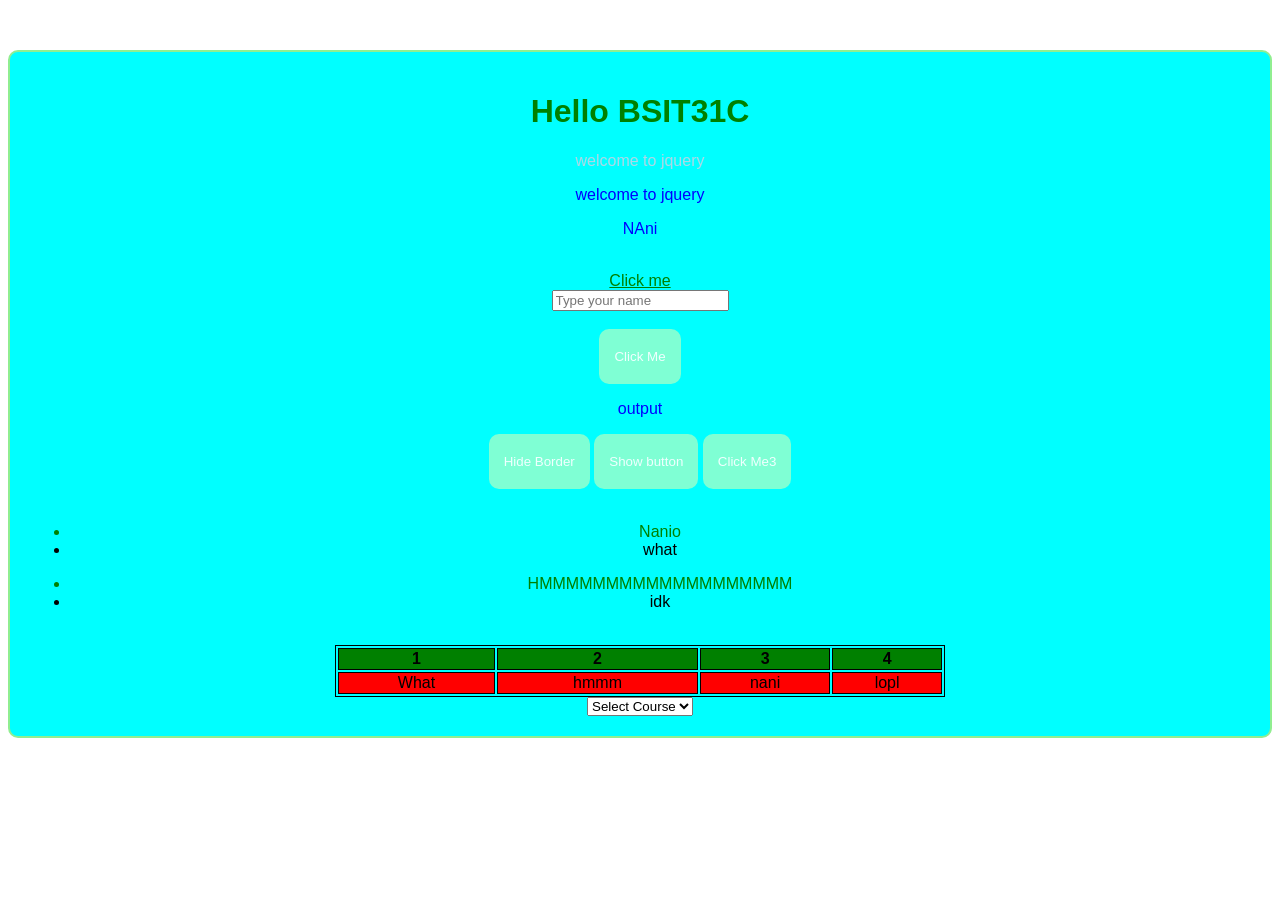
<file: finals/Revilla_Finals_ACT3/index.html>
<!DOCTYPE html>
<html lang="en">
<head>
    <meta charset="UTF-8">
    <meta name="viewport" content="width=device-width, initial-scale=1.0">
    <title>Document</title>
    <script src="https://code.jquery.com/jquery-3.7.1.min.js"></script>
</head>
<style>
body{

text-align: center;
font-family: 'Gill Sans', 'Gill Sans MT', Calibri, 'Trebuchet MS', sans-serif;
margin-top: 50px;

}
.card{

background-color: aqua;
margin: auto;
padding: 20px;
border-radius: 10px;
border: solid 2px lightgreen;

}
button{

background-color: aquamarine;
color: azure;
border: none;
border-radius: 10px;
padding: 20px 15px;

}

table {
    width: 50%;                  
    border: 1px solid black;    
    margin: 0 auto;              
}
th, td {
    border: 1px solid black;
    text-align: center;          
}

</style>
<body>
    
<div class="card">

    <h1 id="title">Hello BSIT31C</h1>
    <p class="intro">welcome to jquery</p>
    <p>welcome to jquery</p>
    <p>NAni</p>

    <br>

    <a href="a">Click me</a>
    <br>

    <input id="name" type="text" placeholder="Type your name">
    <br>
    <br>
    <button id="btn">Click Me</button>

    <p id="message">output</p>

    <button class="btn1" id="btn1">Hide Border</button>
    <button class="btn2" id="btn2">Show button</button>
    <button class="Colorbtn">Click Me3</button>
    <br>
    <br>


    <ul >

        <li>Nanio</li>
        <li>what</li>

    </ul>

    <ul>

        <li>HMMMMMMMMMMMMMMMMMMM</li>
        <li>idk</li>

    </ul>

    <br>
<div>
    <table border="10" style="align-items: center;" id="table">
        <tr>
            <th>1</th>
            <th>2</th>
            <th>3</th>
            <th>4</th>
        </tr>
        <tr>
            <td>What</td>
            <td>hmmm</td>
            <td>nani</td>
            <td>lopl</td>
        </tr>
    </table>
</div>



<select name="course" id="course">
<option value="">Select Course</option>
<option value="BSIT">BSIT</option>
<option value="BSCS">BSCS</option>


</select>


</div>

    <script src="script.js"></script>
</body>
</html>
</file>
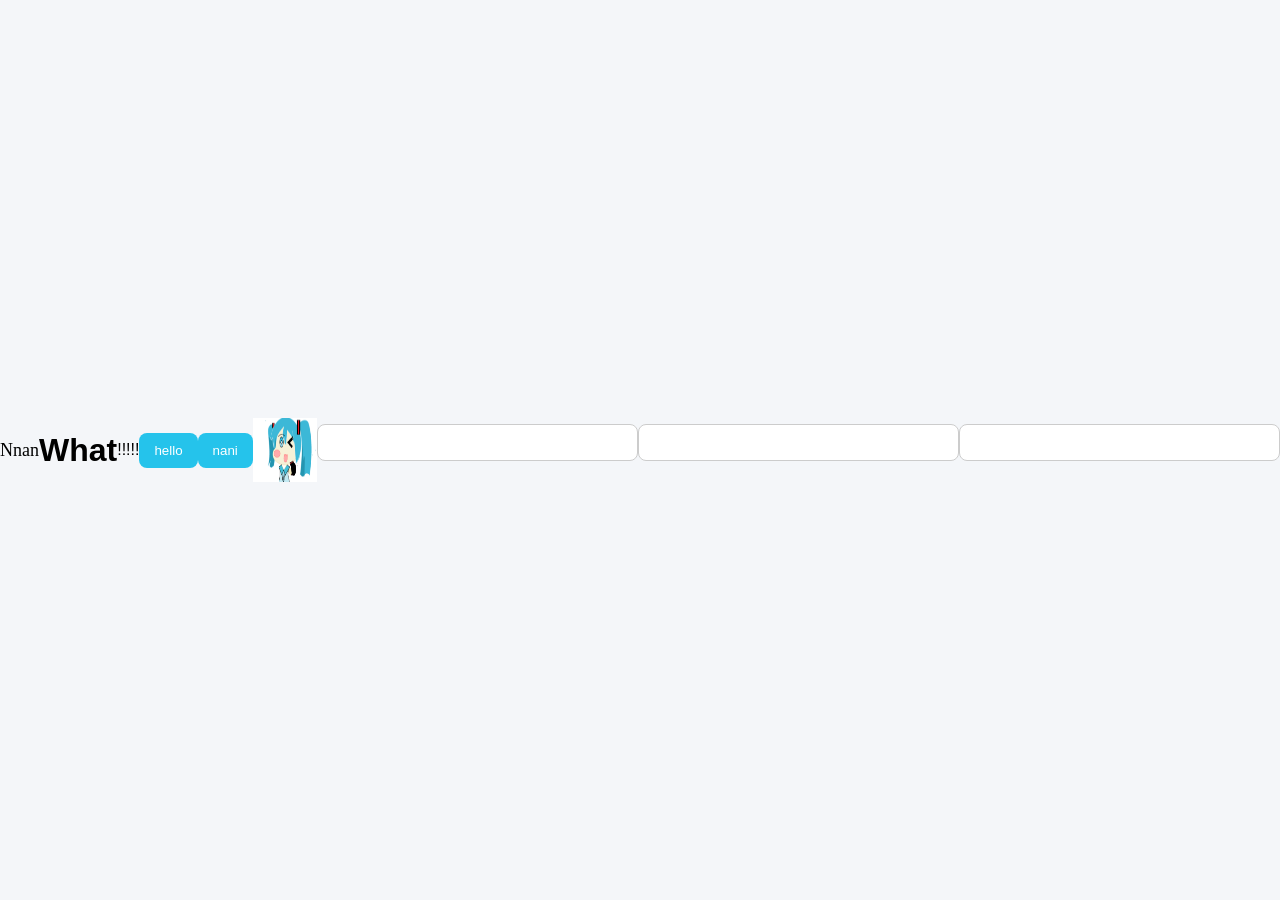
<file: finals/Revilla_FINALS_ACT1/Document.html>
<!DOCTYPE html>
<html lang="en">
<head>
    <meta charset="UTF-8">
    <meta name="viewport" content="width=device-width, initial-scale=1.0">
    <link rel="stylesheet" href="style.css">
    <title>Document</title>
</head>
<body>
 
<p id="1">Nnan</p>
<h1 id="2">What</h1>
<div id="3">!!!!!</div>



<button id="btn1">hello</button>
<button id="btn2">nani</button>

<br>
<img src="nani.PNG" alt="" id="img1" width="64" height="64">

<br>
<input type="text" id="input1">
<br>
<input type="text" id="input2">
<br>
<input type="text" id="input3">

<script src="hello.js"></script>
</body>
</html>
</file>
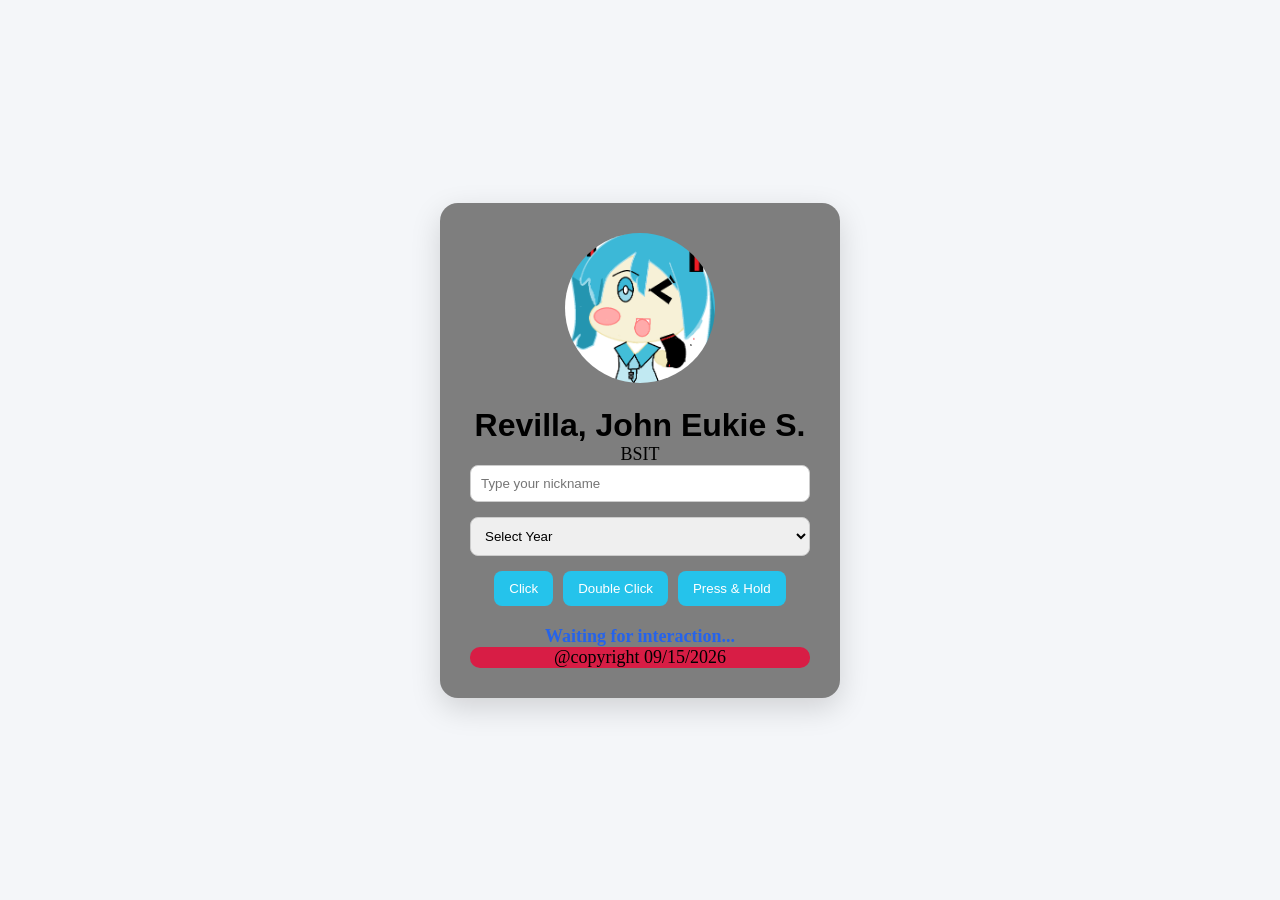
<file: finals/Revilla_FINALS_ACT1/login.html>
<!DOCTYPE html>
<html lang="en">
<head>
    <meta charset="UTF-8">
    <meta
name="viewport"
content="width=device-width, initial-scale=1.0">
<link rel="stylesheet" href="style.css">
<title>Interactive Student Card</title>
</head>
<body>

<div class="image1">
    <img id="studentImage" src="nani.PNG" alt="Student"
    >
    <h1 id="studentName" class="name"> Revilla, John Eukie S. </h1>
    <p id="course"> BSIT</p>
    <input  type="text" id="" placeholder="Type your nickname" class="input1">

    <select id="yearSelect">
        <option value="">Select Year</option>
        <option>1st Year</option>
        <option>2nd Year</option>
        <option>3rd Year</option>
        <option>4th Year</option>
    </select>

<div class="buttons">
    <button id="clickBtn">Click</button>
    <button id="dblClickBtn">Double Click</button> 
    <button id="pressBtn">Press & Hold</button>
</div>
    <p id="status">
        Waiting for interaction...
      </p>
      <footer>@copyright 09/15/2026</footer>
</div>

<script src="hello.js"></script>


</body>

</html>
</file>
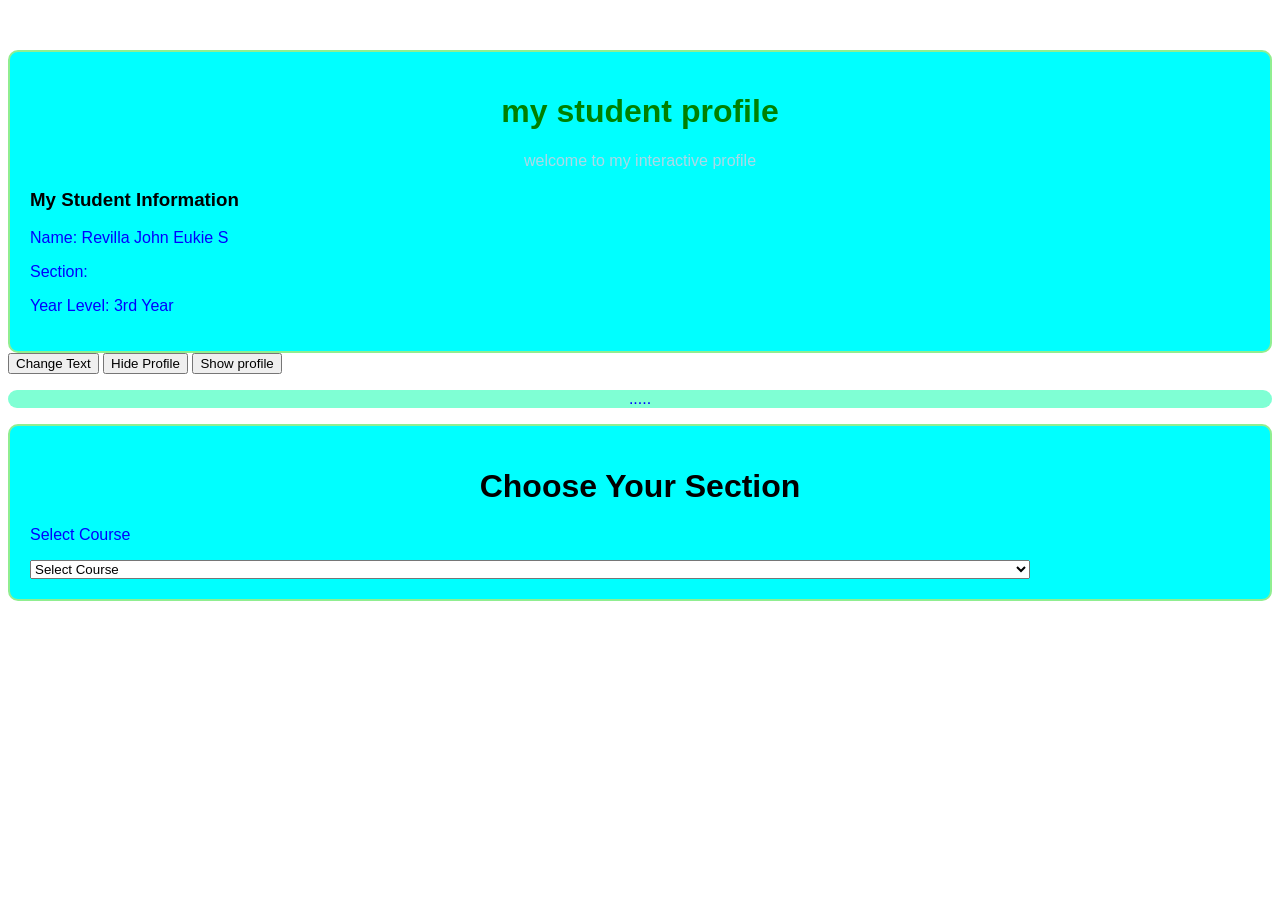
<file: finals/Revilla_Finals_ACT3/Act3.html>
<!DOCTYPE html>
<html lang="en">
<head>
    <meta charset="UTF-8">
    <meta name="viewport" content="width=device-width, initial-scale=1.0">
    <script src="https://code.jquery.com/jquery-3.7.1.min.js"></script>
    <title>Document</title>
</head>

<style>
body{
font-family: 'Gill Sans', 'Gill Sans MT', Calibri, 'Trebuchet MS', sans-serif;
margin-top: 50px;

}

.card{

background-color: aqua;
margin: auto;
padding: 20px;
border-radius: 10px;
border: solid 2px lightgreen;



}

.card3{

background-color: aqua;
margin: auto;
padding: 20px;
border-radius: 10px;
border: solid 2px lightgreen;



}

.card3 h1{

text-align: center;

}

.card3 p.intro{




text-align: center;

}
.card h1{

text-align: center;

}

.card p.intro{

text-align: center;

}

.card2 {

align-items: center;


}

.hmm{
text-align: center;
align-items: center;
background-color: aquamarine;
border-radius: 15px;

}


</style>
<body>
    
<div class="card" id="card">
<h1 id="title" class="title">my student profile </h1>
    <p class="intro">welcome to my interactive profile</p>
    
<h3>My Student Information</h3>    
<p>Name: Revilla John Eukie S</p>
<p>Section:</p> <p id="message"></p>
<p>Year Level: 3rd Year</p>
</div>



<div class="card2">
<button class="btn3" id="btn3">Change Text</button>
<button class="btn1" id="btn1">Hide Profile</button>
<button class="btn2" id="btn2">Show profile</button>

</div>

<div class="hmm">

    <p id="message2" class="message2">.....</p>

</div>

<div class="card3" id="card3">
<h1 id="title">Choose Your Section </h1>
    <p>Select Course</p>
    <select name="course" id="course" style="width: 1000px;">
<option value="">Select Course</option>
<option value="BSIT">BSIT</option>
<option value="BSCS">BSCS</option>
</div>


<div class="card4" id="card4">
    <table border="10" style="align-items: center;" id="table">
        <tr>
            <th>No.</th>
            <th>Name</th>
            <th>Course</th>
            <th>Yearlevel</th>
        </tr>
        <tr>
            <td>1</td>
            <td>Juan</td>
            <td>BSIT</td>
            <td>3rd Year</td>
        </tr>
    </table>

    <p>End of the student List</p>
</div>


<div class="card2">
<button class="btn3" id="btn4">odd color</button>
<button class="btn1" id="btn5">even color</button>


</div>


<script src="script.js"></script>
</body>
</html>
</file>
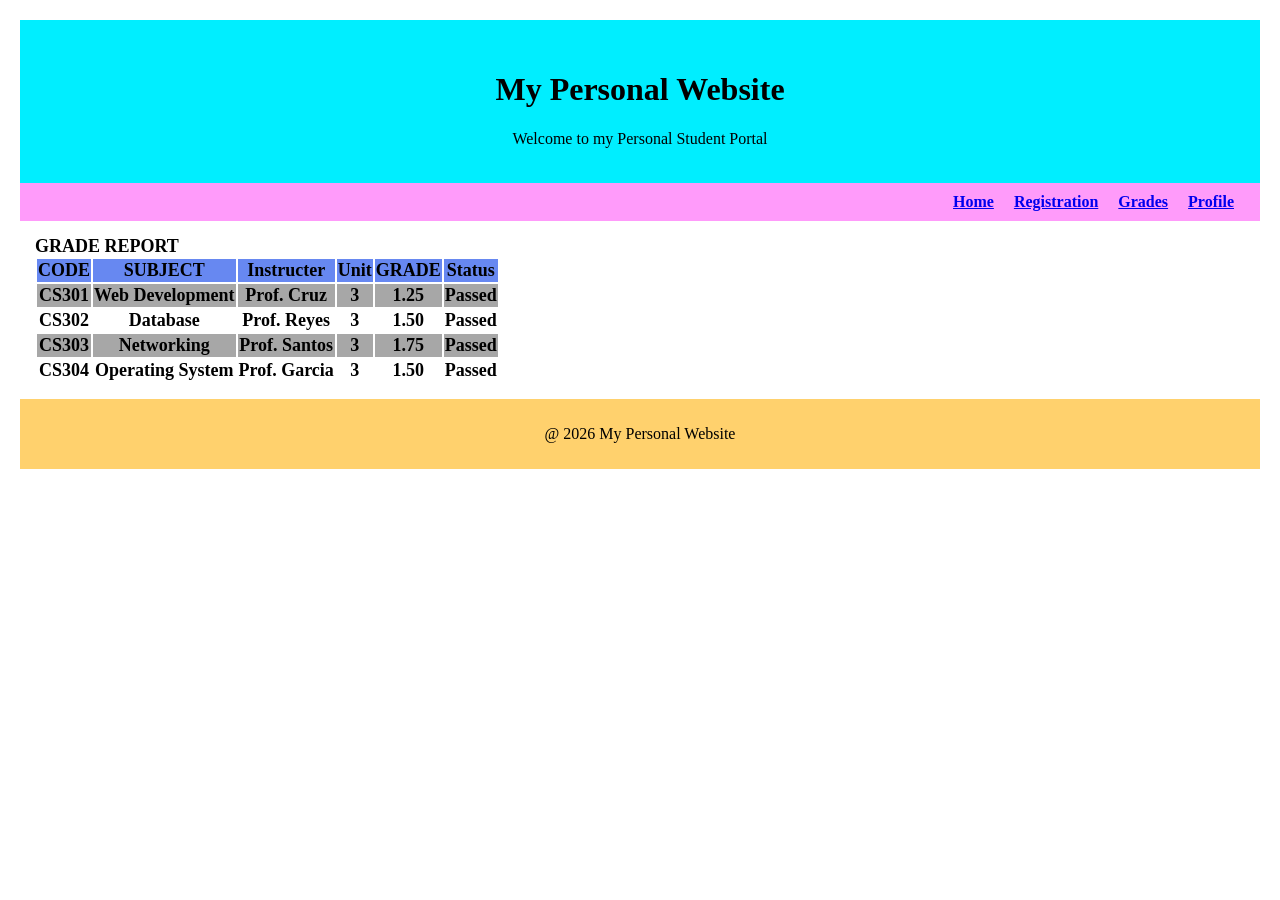
<file: midterm/REVILLA_ACT3/Grades.html>
<!DOCTYPE html>
<html lang="en">
<head>
    <meta charset="UTF-8">
    <meta name="viewport" content="width=device-width, initial-scale=1.0">
    <title>Document</title>
    <link rel="stylesheet" href="style.css">
</head>
<body>
    
    <header class="helloo">

    <h1 class="HH1">My Personal Website</h1>

    <p class="portal">Welcome to my Personal Student Portal</p>
    
</header>

<nav class="Navi">

    <a HREF="Home.html">Home</a>
    &nbsp;  &nbsp;

    <a HREF="Registration.html">Registration</a>
    &nbsp;  &nbsp;

    <a HREF="Grades.html">Grades</a>
    &nbsp;  &nbsp;

        <a HREF="Profile.html">Profile</a>
    &nbsp;  &nbsp;


</nav> 

<table class="totalG">

<caption style="text-align: left;">GRADE REPORT</caption>

<tr class="subject">
<th> CODE</th>
<th>SUBJECT</th>
<th>Instructer</th>
<th>Unit</th>
<th>GRADE</th>
<th>Status</th>
</tr>

<tr class="grey">
<td>CS301</td>
<th>Web Development</th>
<th>Prof. Cruz</th>
<th>3</th>
<th>1.25</th>
<th>Passed</th>

</tr>

<tr>
<td>CS302</td>
<th>Database</th>
<th>Prof. Reyes</th>
<th>3</th>
<th>1.50</th>
<th>Passed</th>
</tr>

<tr class="grey">
<td>CS303</td>
<th >Networking</th>
<th>Prof. Santos</th>
<th>3</th>
<th>1.75</th>
<th>Passed</th>
</tr>

<tr>
<td>CS304</td>
<th>Operating System</th>
<th>Prof. Garcia</th>
<th>3</th>
<th>1.50</th>
<th>Passed</th>
</tr>

</table>

<footer>

        <p>@ 2026 My Personal Website </p>

</footer>

</body>
</html>
</file>
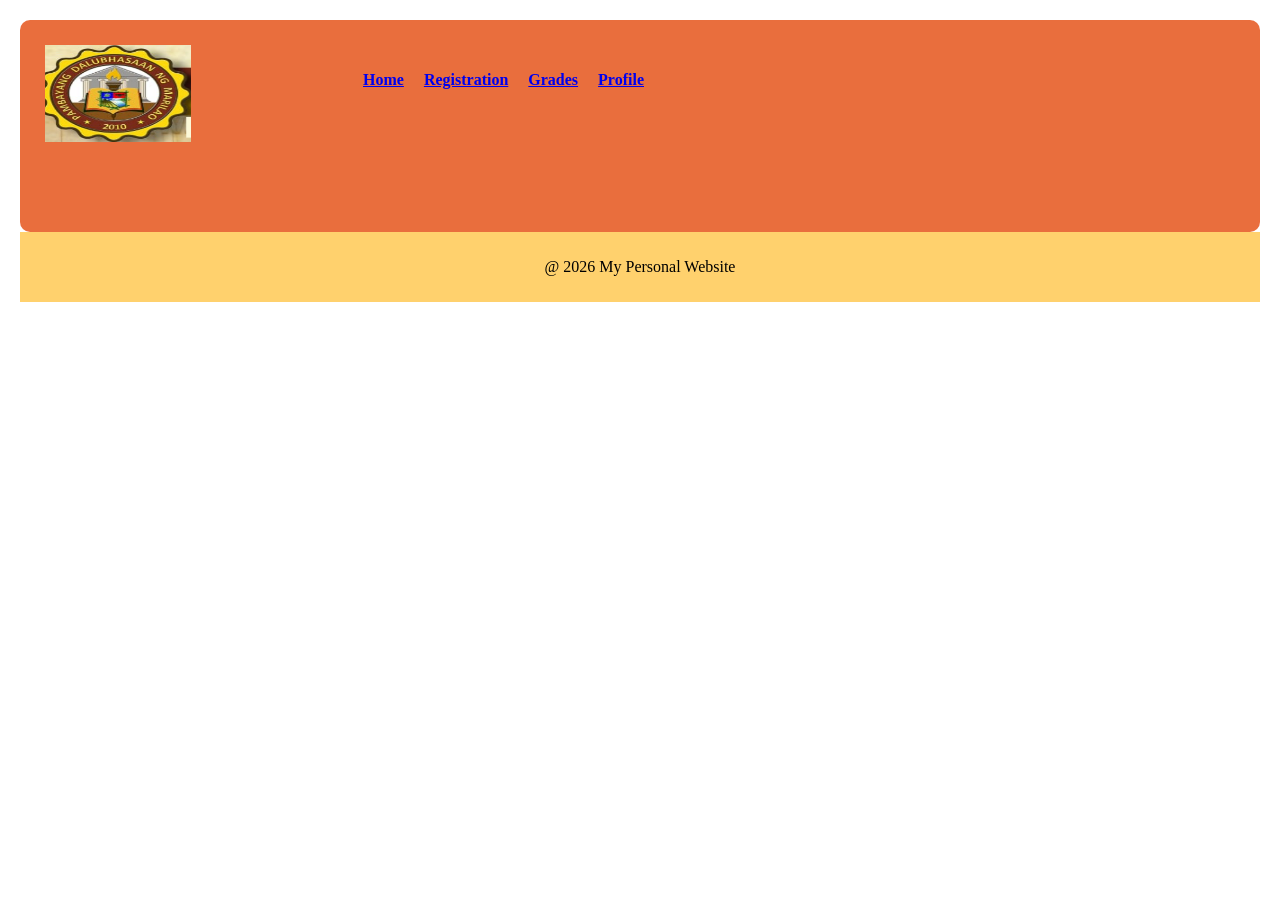
<file: midterm/REVILLA_ACT3/Home.html>
<!DOCTYPE html>
<html lang="en">
<head>
    
    <meta charset="UTF-8">
    
    <meta name="viewport" content="width=device-width, initial-scale=1.0">
    
    <title>Document</title>
    
    <link rel = "stylesheet" href="style.css"> 
</head>
<body>

    <div class="main">

<section class="head1">

    <header">

    <img src="pdm.PNG" class="image">

    </section>

    
    <aside class="head2" style="text-align: center;">

        <div>
    <a HREF="Home.html">Home</a>
    &nbsp;  &nbsp;

    <a HREF="Registration.html">Registration</a>
    &nbsp;  &nbsp;

    <a HREF="Grades.html">Grades</a>
    &nbsp;  &nbsp;

        <a HREF="Profile.html">Profile</a>
    &nbsp;  &nbsp;
    
        </div>
</aside>

</header>

</div>

<footer>

        <p>@ 2026 My Personal Website </p>

</footer>


</body>
</html>
</file>
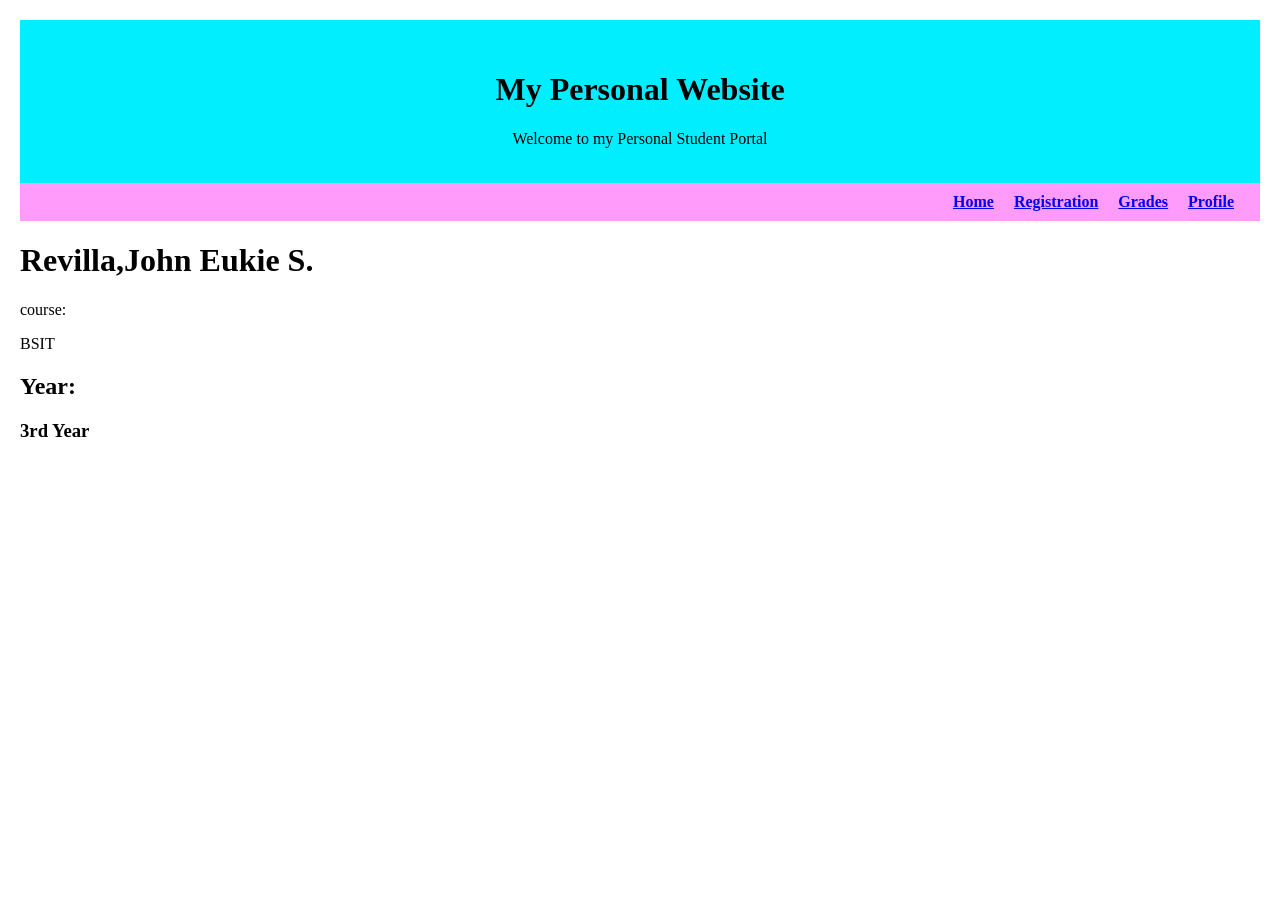
<file: midterm/REVILLA_ACT3/Profile.html>
<!DOCTYPE html>
<html lang="en">
<head>
    <meta charset="UTF-8">
    <meta name="viewport" content="width=device-width, initial-scale=1.0">
    <title>Document</title>
      <link rel="stylesheet" href="style.css">
</head>
<body>

<header class="helloo">

    <h1 class="HH1">My Personal Website</h1>

    <p class="portal">Welcome to my Personal Student Portal</p>
    
</header>

<nav class="Navi">

    <a HREF="Home.html">Home</a>
    &nbsp;  &nbsp;

    <a HREF="Registration.html">Registration</a>
    &nbsp;  &nbsp;

    <a HREF="Grades.html">Grades</a>
    &nbsp;  &nbsp;

        <a HREF="Profile.html">Profile</a>
    &nbsp;  &nbsp;


</nav> 
<form>
<h1>Revilla,John Eukie S.</h1>

<p>course:</p>
<p>BSIT</p>
<h2>Year:<h3>3rd Year </h3></h2>

&nbsp;
 </form>

</body>
</html>
</file>
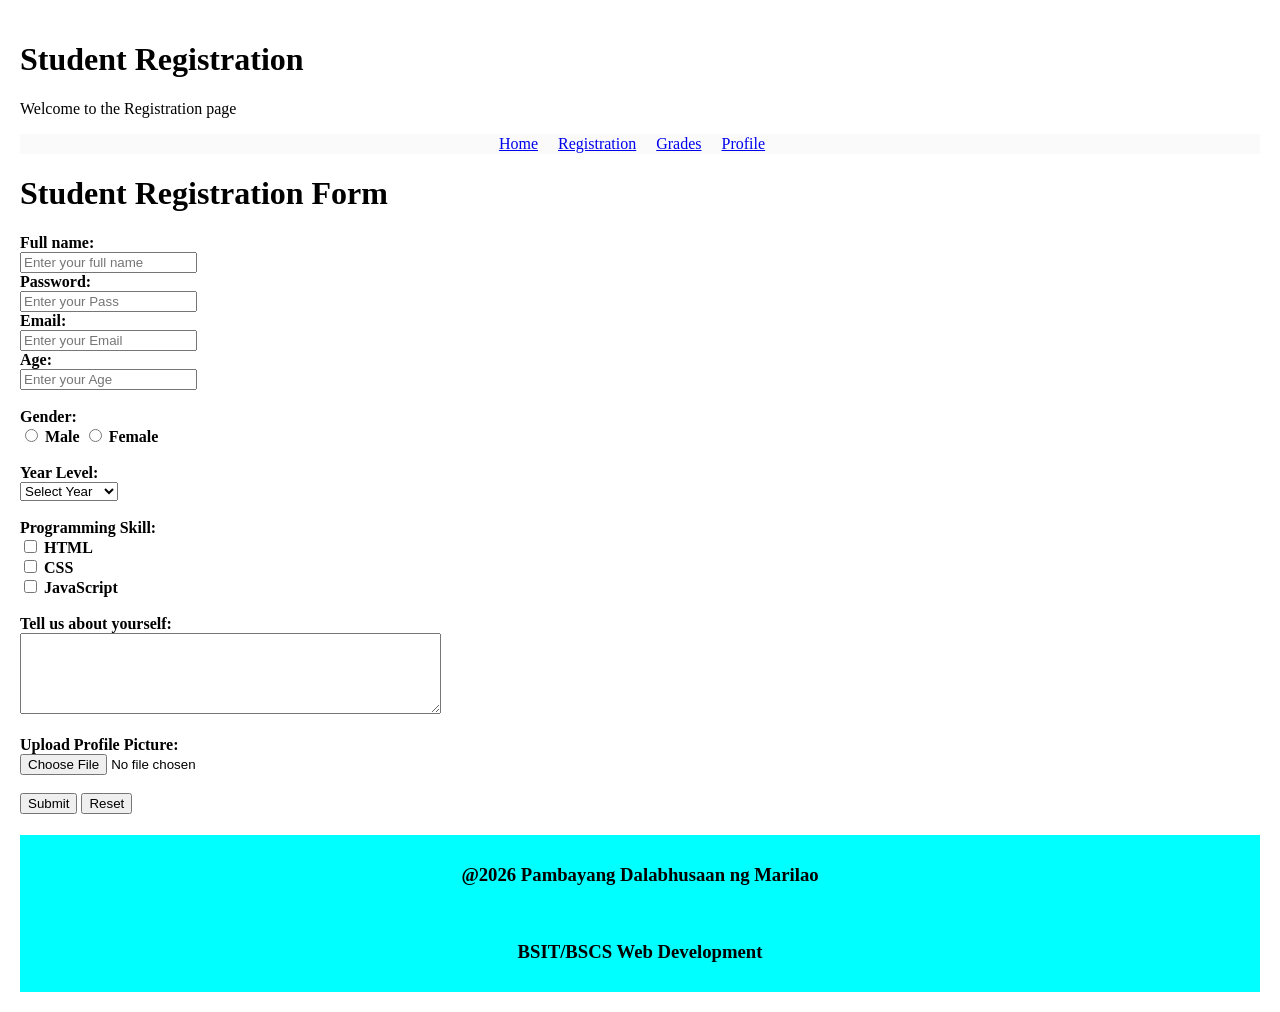
<file: midterm/REVILLA_ACT3/Registration.html>
<!DOCTYPE html>
<html lang="en">
<head>
    
    <meta charset="UTF-8">
    
    <meta name="viewport" content="width=device-width, initial-scale=1.0">
    
    <title>Document</title>
    
    <link rel = "stylesheet" href="style.css"> 
</head>
<body>

    <p class = "highlight">
        
    <!-- <header style="margin: 2px; background-color: cadetblue;" align="center"> -->
    <header>

        <h1>Student Registration</h1>

        <p>Welcome to the Registration page</p>
        
   
    <nav STYLE="background-color: rgba(231, 231, 231, 0.226);text-align:center;padding: 1px;">

        <a HREF="Home.html">Home</a>
        &nbsp;  &nbsp;

        <a HREF="Registration.html">Registration</a>
        &nbsp;  &nbsp;

        <a HREF="Grades.html">Grades</a>
        &nbsp;  &nbsp;

         <a HREF="Profile.html">Profile</a>
        &nbsp;  &nbsp;


   </nav> 

 </header>

</p>

<form >
        <h1>Student Registration Form</h1>

        <h4>

        Full name:  <br><input type="text" name="full_name" placeholder= "Enter your full name" />
        <br>

        Password: <br><input type="password" name="password" placeholder= "Enter your Pass " />
        <br>

        Email:  <br><input type="email" name="email" placeholder= "Enter your Email "/>
        <br>

        Age:  <br><input type="number" name="age" placeholder= "Enter your Age "/>
        <br>
        <br>

        Gender: <br>

        <input type="radio" name="Gender" value="Male"> Male

        <input type="radio" name="Gender" value="Female"> Female
        <br>
        <br>

        Year Level: <br>
        <select name="dropdown">

        <option value="Select Year" selected>Select Year</option>

        <option value="First Year">First Year</option>

        <option value="Second Year">Second Year</option>

        <option value="Third Year">Third Year</option>

        <option value="Fourth Year">Fourth Year</option>
        <br>
        </select>

      
        <br>
        <br>

        Programming Skill: <br>

        <input type="checkbox" name="Programming" value="on"> HTML
        <br>

        <input type="checkbox" name="Programming value="on"> CSS
        <br>

        <input type="checkbox" name="Programming" value="on"> JavaScript
        <br>

        <br>
        
        Tell us about yourself: <br>

        <textarea rows="5" cols="50" name="description"></textarea>

        <br>
        <br>

        Upload Profile Picture: <br>

        <input type="file" name="fileupload" accept="image/*" />
        <br>
        <br>
        <input type="submit" name="submit" value="Submit" />
        <input type="reset" name="reset"  value="Reset" />


    </h4>
        
</form>

<footer style="background-color: aqua; text-align: center; clear:both;">

        <h3>@2026 Pambayang Dalabhusaan ng Marilao</h3>
        <br>
        <h3>BSIT/BSCS Web Development</h3>

</footer>


</body>
</html>
</file>
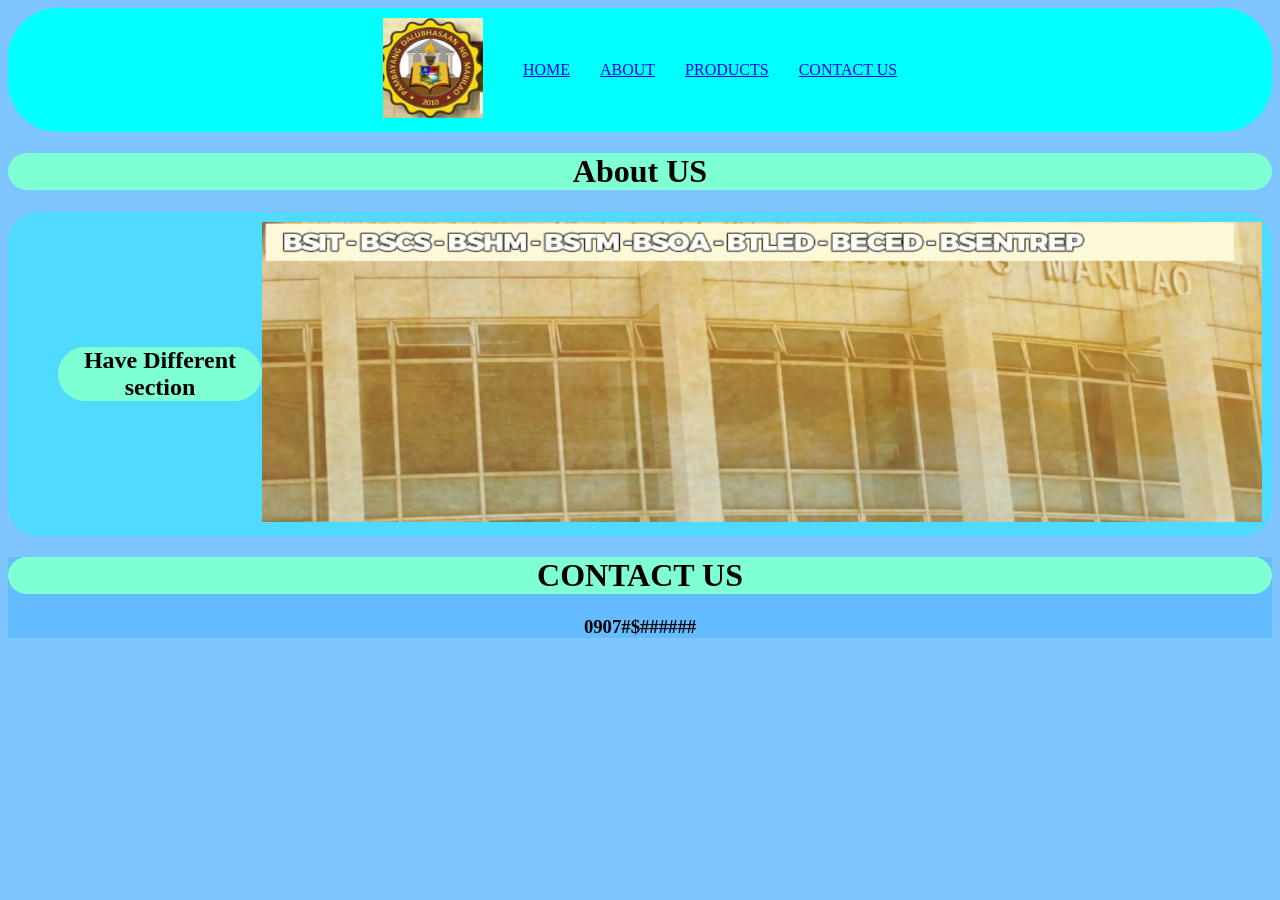
<file: midterm/REVILLA_ACT4/OWN.html>
<!DOCTYPE html>
<html lang="en">
<head>
    <meta charset="UTF-8">
    <meta name="viewport" content="width=device-width, initial-scale=1.0">
    <title>Document</title>
    <link rel="stylesheet" href="style.css">
</head>
<body>

<header class="head1">

    <div class="logo">

   <img src="pdm.PNG" alt="" style="width: 100px; height: 100px;">


    </div>

    <nav >

    <ul class="Link">

    <li><a href="#HOME">HOME</a></li>

    <li><a href="#ABOUT">ABOUT</a></li>

    <li><a href="#PRODUCTS">PRODUCTS</a></li>

    <li><a href="#CONTACT">CONTACT US</a></li>

    </ul>

    </nav>

</header>

 <h1> About US</h1>

<header class="head2">

    <nav >

    <ul class="Link1">

    <h1>Have Different section</h1>

    </ul>

    </nav>

    <div class="logo1">

    <img src="section.PNG" alt="" style="width: 1000px; height: 300px;">

    </div>


</header>

<footer class="foot">

    <h1> CONTACT US</h1>

    <h3> 0907#$######</h3>

</footer>

</body>

</html>
</file>
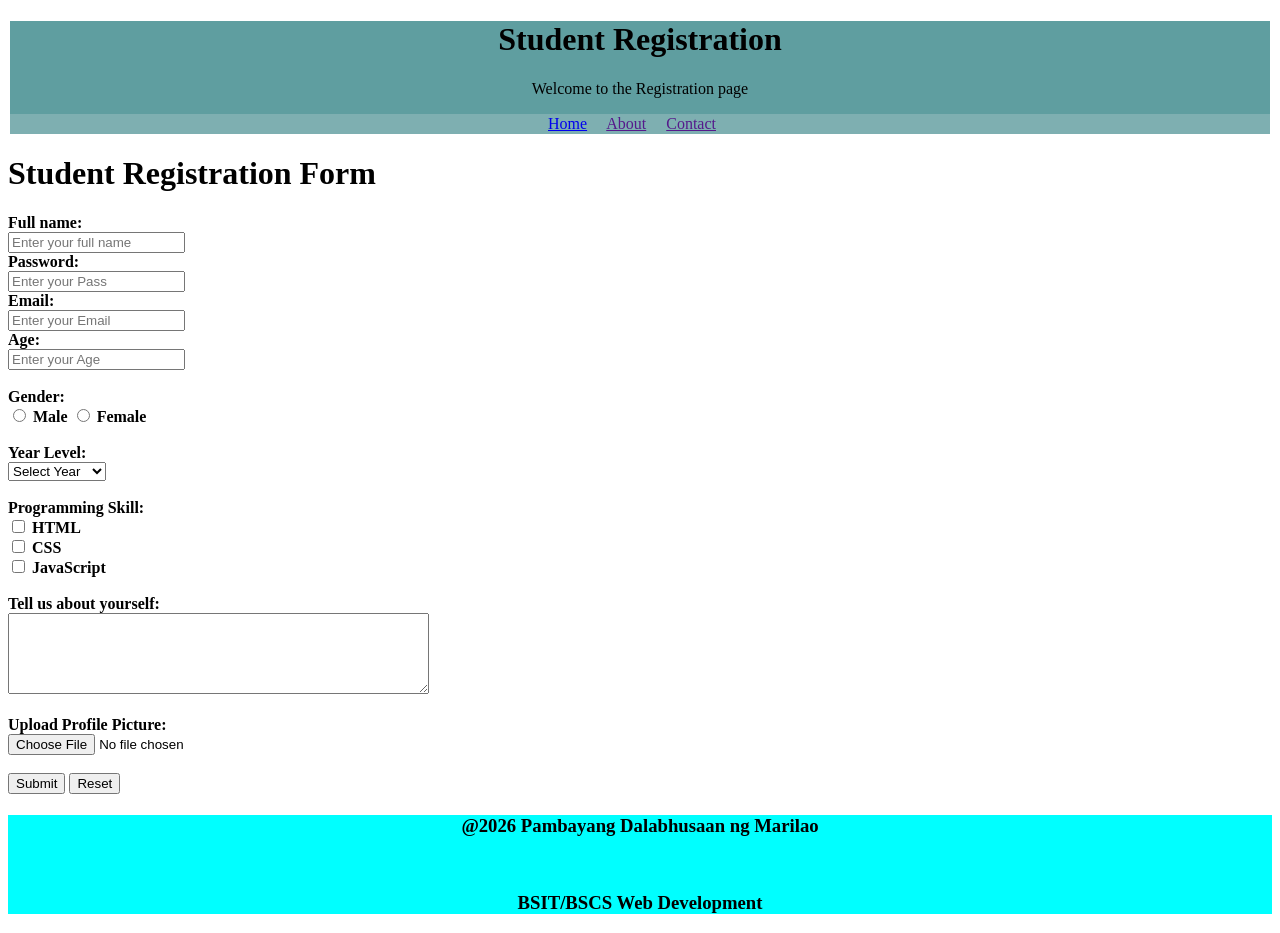
<file: midterm/Revilla_BSIT31C-ACT_1/Home.html>
<!DOCTYPE html>
<html lang="en">
<head>
    <meta charset="UTF-8">
    <meta name="viewport" content="width=device-width, initial-scale=1.0">
    <title>Document</title>
</head>
<body>

    <header style="margin: 2px; background-color: cadetblue;" align="center">

        <h1>Student Registration</h1>

        <p>Welcome to the Registration page</p>
        
   
    <nav STYLE="background-color: rgba(231, 231, 231, 0.226);text-align:center;padding: 1px;">

        <a HREF="Home.html">Home</a>
        &nbsp;  &nbsp;

        <a HREF="">About</a>
        &nbsp;  &nbsp;

        <a HREF="">Contact</a>
        &nbsp;  &nbsp;

   </nav> 

 </header>

<form >
        <h1>Student Registration Form</h1>

        <h4>

        Full name:  <br><input type="text" name="full_name" placeholder= "Enter your full name" />
        <br>

        Password: <br><input type="password" name="password" placeholder= "Enter your Pass " />
        <br>

        Email:  <br><input type="email" name="email" placeholder= "Enter your Email "/>
        <br>

        Age:  <br><input type="number" name="age" placeholder= "Enter your Age "/>
        <br>
        <br>

        Gender: <br>

        <input type="radio" name="Gender" value="Male"> Male

        <input type="radio" name="Gender" value="Female"> Female
        <br>
        <br>

        Year Level: <br>
        <select name="dropdown">

        <option value="Select Year" selected>Select Year</option>

        <option value="First Year">First Year</option>

        <option value="Second Year">Second Year</option>

        <option value="Third Year">Third Year</option>

        <option value="Fourth Year">Fourth Year</option>
        <br>
        </select>

      
        <br>
        <br>

        Programming Skill: <br>

        <input type="checkbox" name="Programming" value="on"> HTML
        <br>

        <input type="checkbox" name="Programming value="on"> CSS
        <br>

        <input type="checkbox" name="Programming" value="on"> JavaScript
        <br>

        <br>
        
        Tell us about yourself: <br>

        <textarea rows="5" cols="50" name="description"></textarea>

        <br>
        <br>

        Upload Profile Picture: <br>

        <input type="file" name="fileupload" accept="image/*" />
        <br>
        <br>
        <input type="submit" name="submit" value="Submit" />
        <input type="reset" name="reset"  value="Reset" />


    </h4>
        
</form>

<footer style="background-color: aqua; text-align: center; clear:both;">

        <h3>@2026 Pambayang Dalabhusaan ng Marilao</h3>
        <br>
        <h3>BSIT/BSCS Web Development</h3>

</footer>


</body>
</html>
</file>
<file: finals/Revilla_FINALS_ACT1/style.css>
*{
margin:0;
padding:0;
box-sizing:border-box;
font-family:Arial, Helvetica, sans-serif;
}

body{

background:#f4f6f9;

display:flex;

justify-content:center;

align-items:center;

height:100vh;

}

.image1{
background:rgb(126, 126, 126);
width:400px;
padding:30px;
border-radius:18px;
text-align:center;
box-shadow:0 10px 30px rgba(0,0,0,.15);

}

.image1 img{
width:150px;
height:150px;
border-radius:50%;
object-fit:cover;
margin-bottom:20px;
transition:.3s;
}

.card h1{

margin-bottom:10px;

}

.card p{

margin-bottom:15px;

}

input,select{
width:100%;
padding:10px;
margin-bottom:15px;
border:1px solid #ccc;
border-radius:8px;
}

.buttons{
display:flex;
gap:10px;
justify-content:center;
margin-bottom:20px;

}

button{
padding:10px 15px;
border:none;
border-radius:8px;
cursor:pointer;
background:#25c3eb;
color:white;
transition:.3s;
}

button:hover{
background:#d81d45;
}

#status{
font-weight:bold;
color:#2563eb;

}


footer{
background-color: #d81d45;
border-radius: 10px;
font-size: large;
font-family: 'Times New Roman', Times, serif;
}


p{
font-size: large;
font-family: 'Times New Roman', Times, serif;
}
</file>
<file: midterm/REVILLA_ACT3/style.css>
body{
font-family: 'Times New Roman', Times, serif;
margin: 0;
padding: 20px;
 }


.helloo{
background-color: rgb(0, 238, 255);
padding: 30px;
font-weight: bolder;
text-align: center;

.portal{
font-weight: lighter;
margin: 5px;;
}

}

.Navi{


background-color: rgba(255, 129, 249, 0.788);
padding: 10px;
font-weight: bolder;
text-align: right;
align-items: flex-end;
}

.totalG{

border: 1;
align-items: left;
border-radius: 15px;
padding: 5px;
font-weight: bolder;
text-align: center;
font-size: large;
margin: 10px;
flex-direction: column;
display: flex;

.subject{
background-color: rgba(63, 104, 238, 0.788);
padding: 10px;
font-weight: bolder;
text-align: center;


}

.grey{
background-color: rgb(167, 167, 167);
padding: 10px;
font-weight: bolder;
text-align: center;




}

}


footer{

background-color: rgb(255, 209, 109);
padding: 10px;
font-weight: lighter;
text-align: center;
font-family: 'Times New Roman', Times, serif;


}

.head1{
font-weight: bolder;
text-align: left;
justify-content: start;
float: left;
padding: 24px;

}

.head2{
font-weight: bolder;
text-align: right;
justify-content: end;
float: end;
padding: 50px;
}

.main{
background-color: rgba(228, 72, 10, 0.788);
display: flex;
border-radius: 10px; 
padding: 1px;   
}
.image{
width: 60%;
height: 60%;
align-items: center;

}
.head0{
display: flex;
}
</file>
<file: midterm/REVILLA_ACT4/style.css>
body{
background-color: rgb(127, 197, 255);


}
.head1{
 display: flex;
 padding: 10px;
 justify-content: center;
 background-color: aqua;
 align-items: center;
border-radius: 50px;

}

.logo{
border-radius: 50px;
align-items: start;


}

.head1 ul{

    display: flex;
    gap: 30px;
  align-items: center;
}

.Link{
list-style: none;

}
.Link li{
list-style: none;

}
h1{
text-align: center;
background-color: aquamarine;
border-radius: 60px;
}

.head2{
 display: flex;
 padding: 10px;
 justify-content: space-between;
 background-color: rgba(0, 255, 255, 0.363);
 align-items: center;
border-radius: 30px;

}

.foot{

background-color: rgba(0, 153, 255, 0.219);
align-items: center;
text-align: center;
}
</file>
